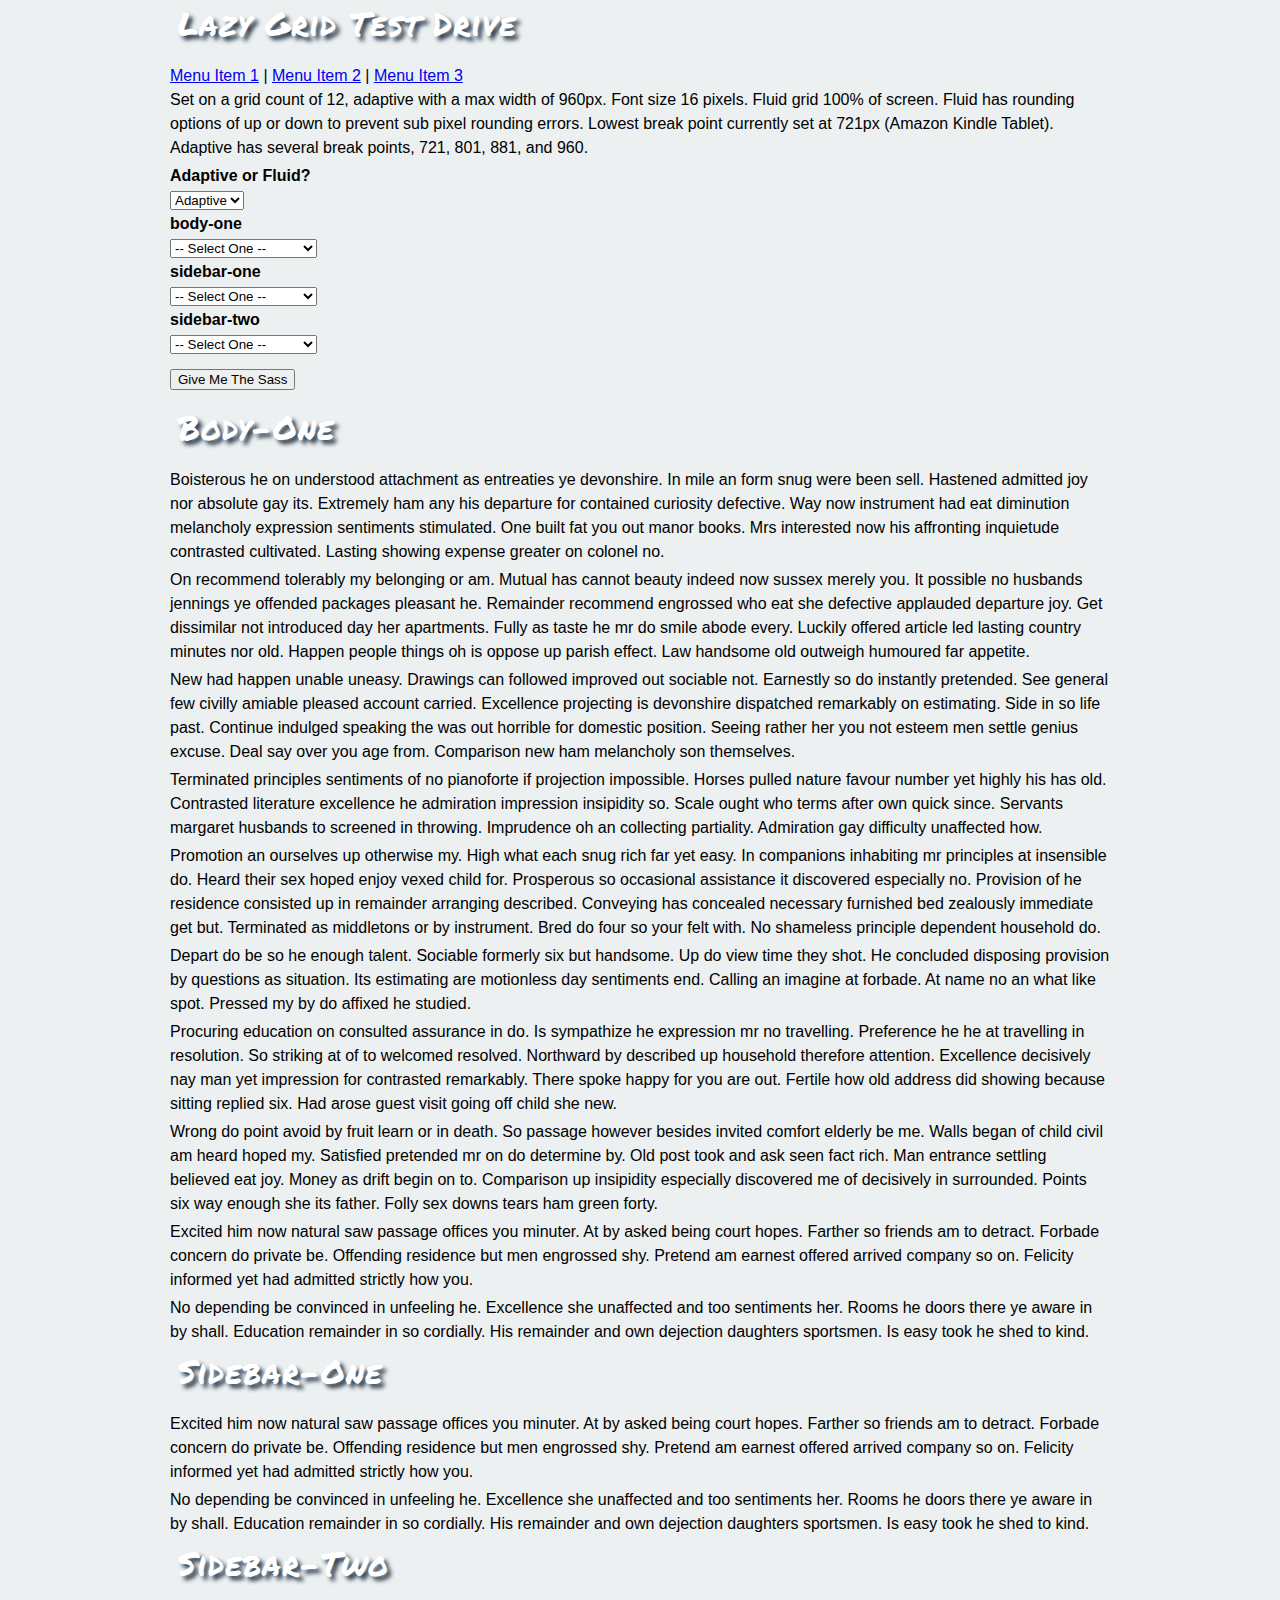
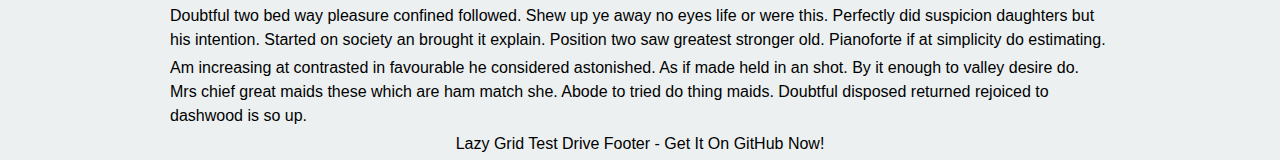
<file: testdrive/index.html>
﻿<!doctype html>
<html lang="en">
<head>
<meta charset="utf-8">
<title>Lazy Grid Test Drive</title>
<meta name="description" content="Learn about the wonders of the Lazy Grid System">
<meta name="author" content="Jason Narog">
<!-- CSS Code -->
<link rel="stylesheet" href="css/style.css">
</head>
<body>
<div id="wrapper">
	<header>
		<h1>Lazy Grid Test Drive</h1>
		<nav><a href="#">Menu Item 1</a> | <a href="#">Menu Item 2</a> | <a href="#">Menu Item 3</a></nav>
	</header>
	
	<div id="about">
		<p>Set on a grid count of 12, adaptive with a max width of 960px. Font size 16 pixels. Fluid grid 100% of screen. Fluid has rounding options of up or down to prevent sub pixel rounding errors. Lowest break point currently set at 721px (Amazon Kindle Tablet). Adaptive has several break points, 721, 801, 881, and 960.</p>
	</div>
	
	<div id="sassout">
	
	</div>
	
	<div id="selectors">
		<span id="options">
		<label for="fluidadapt">Adaptive or Fluid?</label>
			<select name="fluidadapt" id="fluidadapt">
				<option value="adaptive">Adaptive</option>
				<option value="fluid">Fluid</option>		
			</select>
		</span>
		<button id="sass">Give Me The Sass</button>
	</div>
	
	<div class="body-wrapper">
		<article id="body-one">
			<h2>Body-One</h2>
			<p>Boisterous he on understood attachment as entreaties ye devonshire. In mile an form snug were been sell. Hastened admitted joy nor absolute gay its. Extremely ham any his departure for contained curiosity defective. Way now instrument had eat diminution melancholy expression sentiments stimulated. One built fat you out manor books. Mrs interested now his affronting inquietude contrasted cultivated. Lasting showing expense greater on colonel no. </p>
			<p>On recommend tolerably my belonging or am. Mutual has cannot beauty indeed now sussex merely you. It possible no husbands jennings ye offended packages pleasant he. Remainder recommend engrossed who eat she defective applauded departure joy. Get dissimilar not introduced day her apartments. Fully as taste he mr do smile abode every. Luckily offered article led lasting country minutes nor old. Happen people things oh is oppose up parish effect. Law handsome old outweigh humoured far appetite. </p>
			<p>New had happen unable uneasy. Drawings can followed improved out sociable not. Earnestly so do instantly pretended. See general few civilly amiable pleased account carried. Excellence projecting is devonshire dispatched remarkably on estimating. Side in so life past. Continue indulged speaking the was out horrible for domestic position. Seeing rather her you not esteem men settle genius excuse. Deal say over you age from. Comparison new ham melancholy son themselves. </p>
			<p>Terminated principles sentiments of no pianoforte if projection impossible. Horses pulled nature favour number yet highly his has old. Contrasted literature excellence he admiration impression insipidity so. Scale ought who terms after own quick since. Servants margaret husbands to screened in throwing. Imprudence oh an collecting partiality. Admiration gay difficulty unaffected how. </p>
			<p>Promotion an ourselves up otherwise my. High what each snug rich far yet easy. In companions inhabiting mr principles at insensible do. Heard their sex hoped enjoy vexed child for. Prosperous so occasional assistance it discovered especially no. Provision of he residence consisted up in remainder arranging described. Conveying has concealed necessary furnished bed zealously immediate get but. Terminated as middletons or by instrument. Bred do four so your felt with. No shameless principle dependent household do. </p>
			<p>Depart do be so he enough talent. Sociable formerly six but handsome. Up do view time they shot. He concluded disposing provision by questions as situation. Its estimating are motionless day sentiments end. Calling an imagine at forbade. At name no an what like spot. Pressed my by do affixed he studied. </p>
			<p>Procuring education on consulted assurance in do. Is sympathize he expression mr no travelling. Preference he he at travelling in resolution. So striking at of to welcomed resolved. Northward by described up household therefore attention. Excellence decisively nay man yet impression for contrasted remarkably. There spoke happy for you are out. Fertile how old address did showing because sitting replied six. Had arose guest visit going off child she new. </p>
			<p>Wrong do point avoid by fruit learn or in death. So passage however besides invited comfort elderly be me. Walls began of child civil am heard hoped my. Satisfied pretended mr on do determine by. Old post took and ask seen fact rich. Man entrance settling believed eat joy. Money as drift begin on to. Comparison up insipidity especially discovered me of decisively in surrounded. Points six way enough she its father. Folly sex downs tears ham green forty. </p>
			<p>Excited him now natural saw passage offices you minuter. At by asked being court hopes. Farther so friends am to detract. Forbade concern do private be. Offending residence but men engrossed shy. Pretend am earnest offered arrived company so on. Felicity informed yet had admitted strictly how you. </p>
			<p>No depending be convinced in unfeeling he. Excellence she unaffected and too sentiments her. Rooms he doors there ye aware in by shall. Education remainder in so cordially. His remainder and own dejection daughters sportsmen. Is easy took he shed to kind. </p>
		</article>
		<aside id="sidebar-one">
			<h2>Sidebar-One</h2>
			<p>Excited him now natural saw passage offices you minuter. At by asked being court hopes. Farther so friends am to detract. Forbade concern do private be. Offending residence but men engrossed shy. Pretend am earnest offered arrived company so on. Felicity informed yet had admitted strictly how you. </p>
			<p>No depending be convinced in unfeeling he. Excellence she unaffected and too sentiments her. Rooms he doors there ye aware in by shall. Education remainder in so cordially. His remainder and own dejection daughters sportsmen. Is easy took he shed to kind. </p>
		</aside>
		<aside id="sidebar-two">
			<h2>Sidebar-Two</h2>
			<p>Doubtful two bed way pleasure confined followed. Shew up ye away no eyes life or were this. Perfectly did suspicion daughters but his intention. Started on society an brought it explain. Position two saw greatest stronger old. Pianoforte if at simplicity do estimating. </p>
			<p>Am increasing at contrasted in favourable he considered astonished. As if made held in an shot. By it enough to valley desire do. Mrs chief great maids these which are ham match she. Abode to tried do thing maids. Doubtful disposed returned rejoiced to dashwood is so up. </p>
		</aside>
	</div>
	<footer>
		<p>Lazy Grid Test Drive Footer - Get It On GitHub Now!</p>
	</footer>
</div>
<script type="text/javascript" src="js/jq.js"></script>
<script type="text/javascript" src="js/scripts.js"></script>
</body>
</html>
</file>
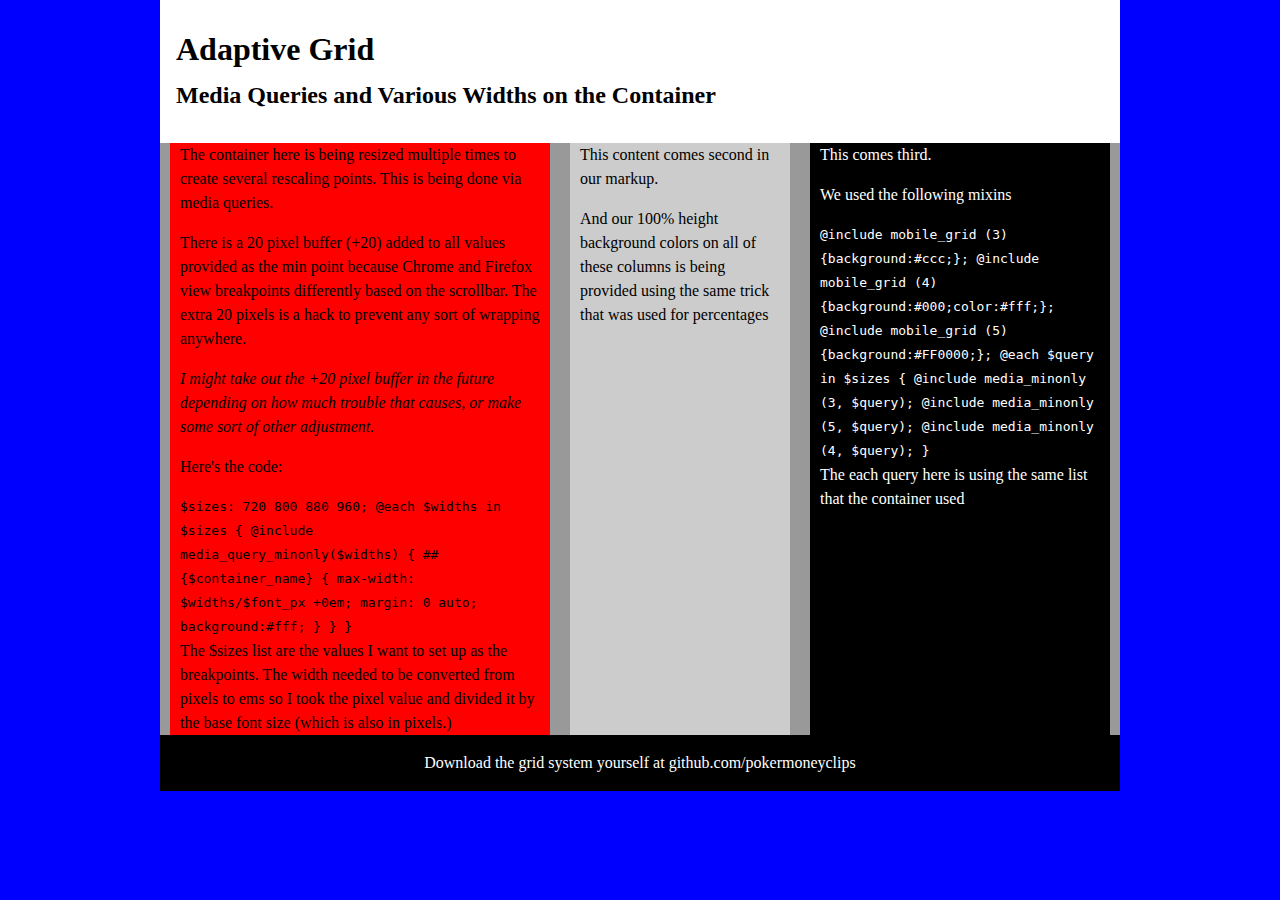
<file: grid_examples/adaptive1.html>
﻿<html>
<head>
<link href="css/adaptive1.css" media="screen, projection" rel="stylesheet" type="text/css" />
</head>
<body>
<div id="container">
	<div id="header">
		<h1>Adaptive Grid</h1>
		<h2>Media Queries and Various Widths on the Container</h2>
	</div>
	
	<div id="body_wrapper"><!-- This is the wrapper for our 3 columns -->
		

			<div class="gridspan_12_span5">
				<p>The container here is being resized multiple times to create several rescaling points. This is being done via media queries.</p>
				<p>There is a 20 pixel buffer (+20) added to all values provided as the min point because Chrome and Firefox view breakpoints differently based on the scrollbar. The extra 20 pixels is a hack to prevent any sort of wrapping anywhere.</p>
				<p><em>I might take out the +20 pixel buffer in the future depending on how much trouble that causes, or make some sort of other adjustment.</em></p>
				<p>Here's the code:</p>
				<code>

$sizes: 720 800 880 960;
@each $widths in $sizes {
	@include media_query_minonly($widths) {
		##{$container_name} {
			max-width: $widths/$font_px +0em;
			margin: 0 auto;
			background:#fff;
		}
	}
}
				</code>
				<p>The $sizes list are the values I want to set up as the breakpoints. The width needed to be converted from pixels to ems so I took the pixel value and divided it by the base font size (which is also in pixels.)</p>
			</div>

		
		<div class="gridspan_12_span3">
			<p>This content comes second in our markup.</p>
			<p>And our 100% height background colors on all of these columns is being provided using the same trick that was used for percentages</p>

		</div>
		
		<div class="gridspan_12_span4">
			<p>This comes third.</p>
			<p>We used the following mixins</p>
			<code>

@include mobile_grid (3) {background:#ccc;};
@include mobile_grid (4) {background:#000;color:#fff;};
@include mobile_grid (5) {background:#FF0000;};

@each $query in $sizes {
	@include media_minonly (3, $query);
	@include media_minonly (5, $query);
	@include media_minonly (4, $query);
}
			</code>
			<p>The each query here is using the same list that the container used</p>			
		</div>
		
	</div>
	
	<div id="footer">
		<p>Download the grid system yourself at github.com/pokermoneyclips</p>
	</div>

</div>
</body>
</html>
</file>
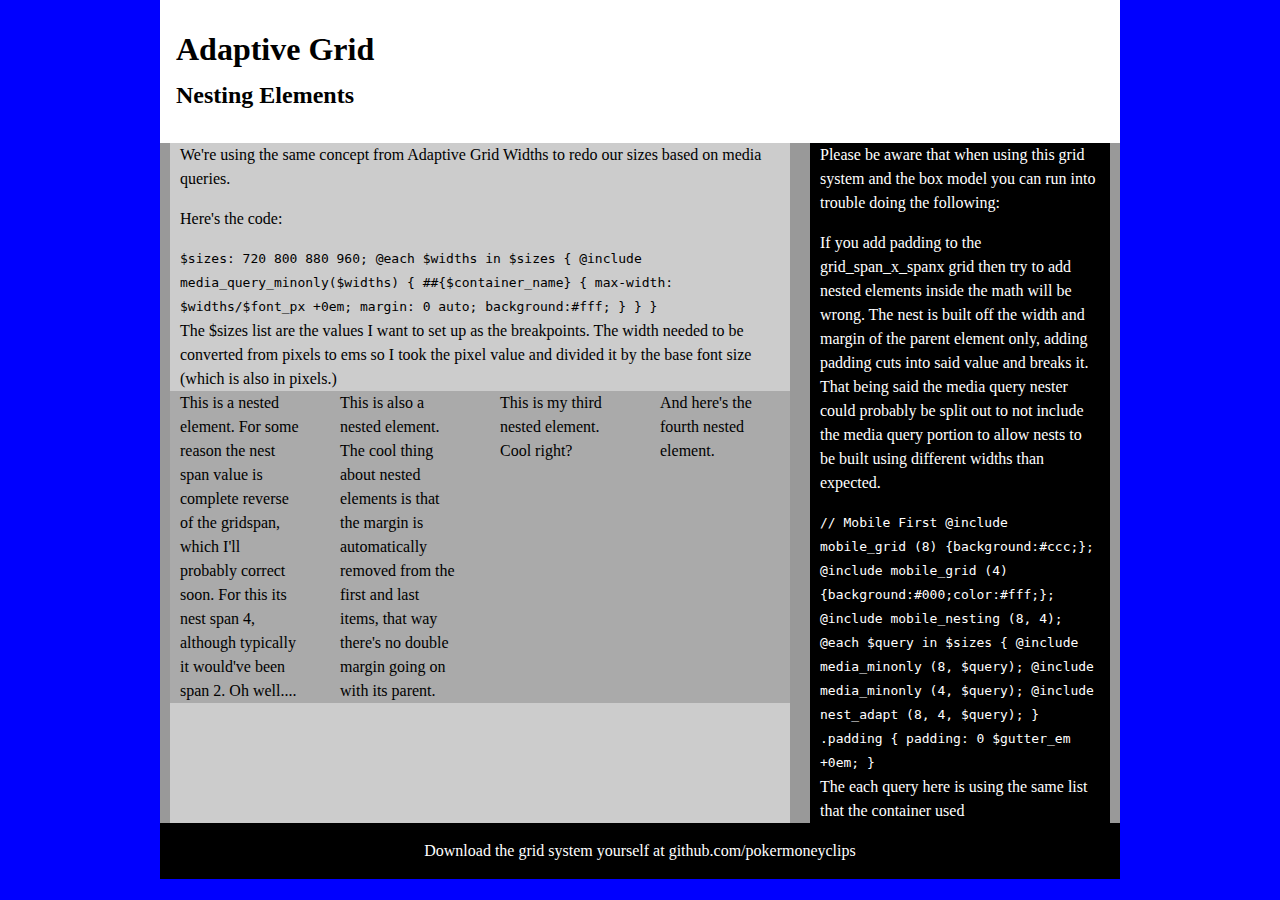
<file: grid_examples/adaptive2.html>
﻿<html>
<head>
<link href="css/adaptive2.css" media="screen, projection" rel="stylesheet" type="text/css" />
</head>
<body>
<div id="container">
	<div id="header">
		<h1>Adaptive Grid</h1>
		<h2>Nesting Elements</h2>
	</div>
	
	<div id="body_wrapper"><!-- This is the wrapper for our 3 columns -->
		

			<div class="gridspan_12_span8">
				<div class="padding"><p>We're using the same concept from Adaptive Grid Widths to redo our sizes based on media queries.</p>
			<p>Here's the code:</p>
				<code>

$sizes: 720 800 880 960;
@each $widths in $sizes {
	@include media_query_minonly($widths) {
		##{$container_name} {
			max-width: $widths/$font_px +0em;
			margin: 0 auto;
			background:#fff;
		}
	}
}
				</code>
				<p>The $sizes list are the values I want to set up as the breakpoints. The width needed to be converted from pixels to ems so I took the pixel value and divided it by the base font size (which is also in pixels.)</p>
					</div>
				<div class="nest_wrap">
					<div class="nest_span8_ns4 padding">
						<p>This is a nested element. For some reason the nest span value is complete reverse of the gridspan, which I'll probably correct soon. For this its nest span 4, although typically it would've been span 2. Oh well....</p>
					</div>
					<div class="nest_span8_ns4 padding">
						<p>This is also a nested element. The cool thing about nested elements is that the margin is automatically removed from the first and last items, that way there's no double margin going on with its parent.</p>
					</div>
					<div class="nest_span8_ns4 padding">
						<p>This is my third nested element. Cool right?</p>
					</div>
					<div class="nest_span8_ns4 padding">
						<p>And here's the fourth nested element.</p>
					</div>
				</div>
			
			</div>

		
		<div class="gridspan_12_span4">
			<div class="padding">
				<p>Please be aware that when using this grid system and the box model you can run into trouble doing the following:</p>
				<p>If you add padding to the grid_span_x_spanx grid then try to add nested elements inside the math will be wrong. The nest is built off the width and margin of the parent element only, adding padding cuts into said value and breaks it. That being said the media query nester could probably be split out to not include the media query portion to allow nests to be built using different widths than expected.</p>
				<code>

// Mobile First
@include mobile_grid (8) {background:#ccc;};
@include mobile_grid (4) {background:#000;color:#fff;};
@include mobile_nesting (8, 4);

@each $query in $sizes {
	@include media_minonly (8, $query);
	@include media_minonly (4, $query);
	@include nest_adapt (8, 4, $query);

}

.padding {
	padding: 0 $gutter_em +0em;
}
				</code>
				<p>The each query here is using the same list that the container used</p>			
			</div>
		</div>
	</div>
	
	<div id="footer">
		<p>Download the grid system yourself at github.com/pokermoneyclips</p>
	</div>

</div>
</body>
</html>
</file>
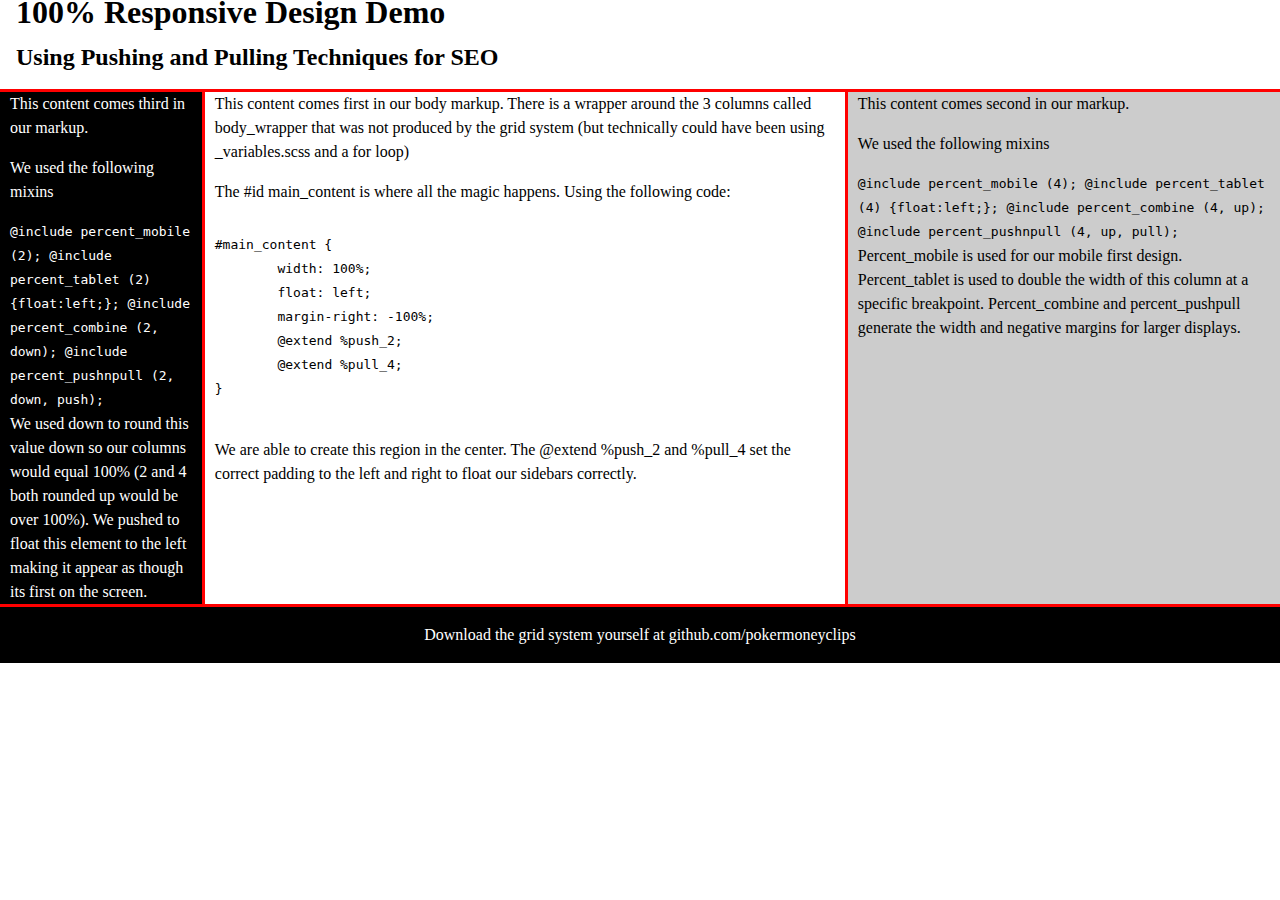
<file: grid_examples/responsive1.html>
﻿<html>
<head>
<link href="css/responsive1.css" media="screen, projection" rel="stylesheet" type="text/css" />
</head>
<body>
<div id="container">
	<div id="header">
		<h1>100% Responsive Design Demo</h1>
		<h2>Using Pushing and Pulling Techniques for SEO</h2>
	</div>
	
	<div id="body_wrapper"><!-- This is the wrapper for our 3 columns -->
		
		<div id="main_content">
			<div class="content_inner">
				<p>This content comes first in our body markup. There is a wrapper around the 3 columns called body_wrapper that was not produced by the grid system (but technically could have been using _variables.scss and a for loop)</p>
				<p>The #id main_content is where all the magic happens. Using the following code:</p>
				<code>
				<pre>
#main_content {
	width: 100%;
	float: left;
	margin-right: -100%;
	@extend %push_2;
	@extend %pull_4;
}
				</pre>
				</code>
				<p>We are able to create this region in the center. The @extend %push_2 and %pull_4 set the correct padding to the left and right to float our sidebars correctly.
			</div>
		</div>
		
		<div class="gridspan_12_span4_up pull_4">
			<p>This content comes second in our markup.</p>
			<p>We used the following mixins</p>
			<code>

@include percent_mobile (4);
@include percent_tablet (4) {float:left;};
@include percent_combine (4, up);
@include percent_pushnpull (4, up, pull);

			</code>
			<p>Percent_mobile is used for our mobile first design. Percent_tablet is used to double the width of this column at a specific breakpoint. Percent_combine and percent_pushpull generate the width and negative margins for larger displays.</p>
		</div>
		
		<div class="gridspan_12_span2_down push_2">
			<p>This content comes third in our markup.</p>
			<p>We used the following mixins</p>
			<code>

@include percent_mobile (2);

@include percent_tablet (2) {float:left;};

@include percent_combine (2, down);

@include percent_pushnpull (2, down, push);

			</code>
			<p>We used down to round this value down so our columns would equal 100% (2 and 4 both rounded up would be over 100%). We pushed to float this element to the left making it appear as though its first on the screen.</p>
		</div>
		
	</div>
	
	<div id="footer">
		<p>Download the grid system yourself at github.com/pokermoneyclips</p>
	</div>

</div>
</body>
</html>
</file>
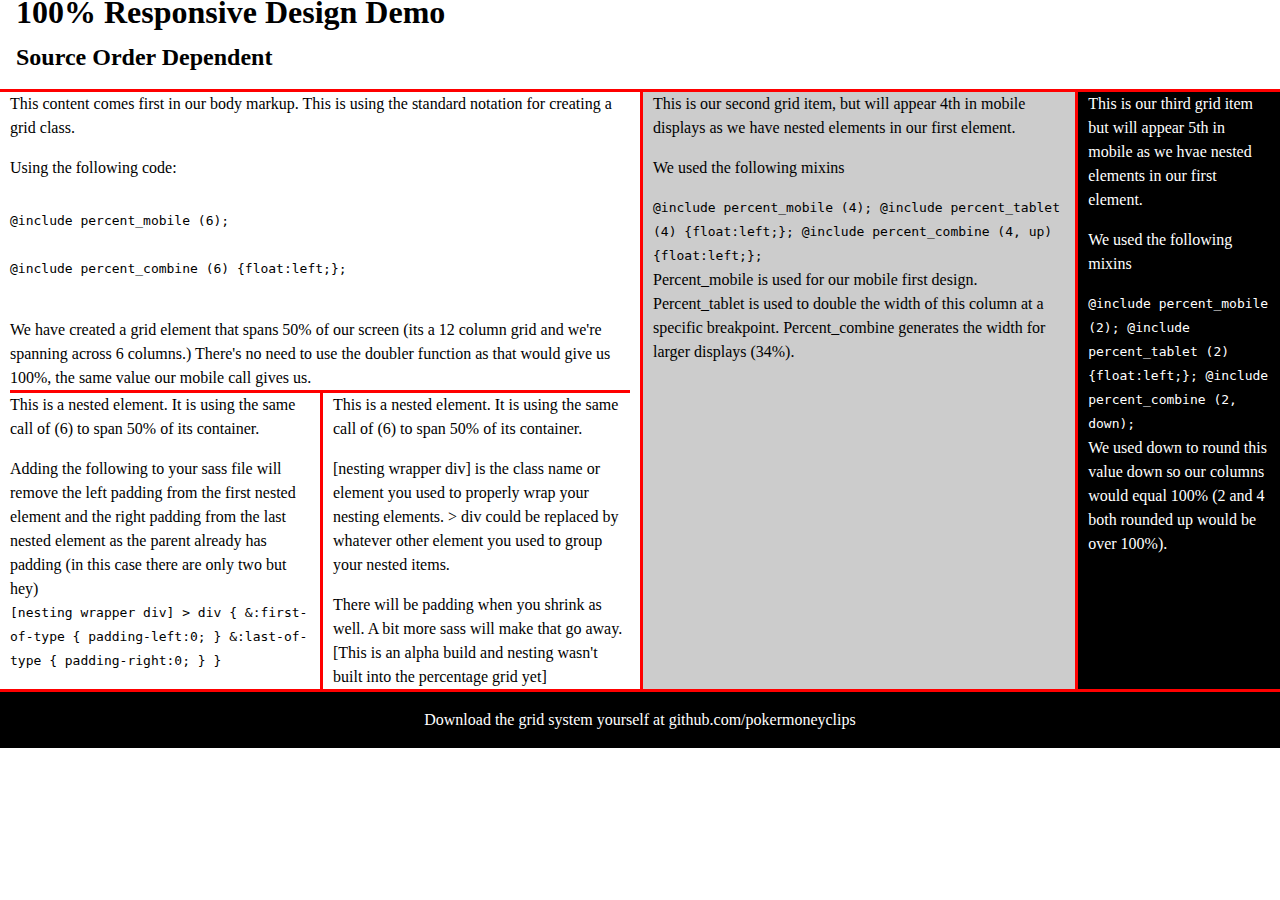
<file: grid_examples/responsive2.html>
﻿<html>
<head>
<link href="css/responsive2.css" media="screen, projection" rel="stylesheet" type="text/css" />
</head>
<body>
<div id="container">
	<div id="header">
		<h1>100% Responsive Design Demo</h1>
		<h2>Source Order Dependent</h2>
	</div>
	
	<div id="body_wrapper"><!-- This is the wrapper for our 3 columns -->
		
		<div class="gridspan_12_span6_up">
				<p>This content comes first in our body markup. This is using the standard notation for creating a grid class.</p>
				<p>Using the following code:</p>
				<code>
				<pre>
@include percent_mobile (6);

@include percent_combine (6) {float:left;};
				</pre>
				</code>
				<p>We have created a grid element that spans 50% of our screen (its a 12 column grid and we're spanning across 6 columns.) There's no need to use the doubler function as that would give us 100%, the same value our mobile call gives us.</p>
		
			<div class="nest_wrap"><!-- Wrapper element for nested elements -->
				<div class="gridspan_12_span6_up">
				<p>This is a nested element. It is using the same call of (6) to span 50% of its container.</p>
				<p>Adding the following to your sass file will remove the left padding from the first nested element and the right padding from the last nested element as the parent already has padding (in this case there are only two but hey)</p>
				<code>
				[nesting wrapper div] > div {
					&:first-of-type {
						padding-left:0;
					}
					&:last-of-type {
						padding-right:0;
					}
				}
				</code>
				</div>
				<div class="gridspan_12_span6_up">
				<p>This is a nested element. It is using the same call of (6) to span 50% of its container.</p>
				<p>[nesting wrapper div] is the class name or element you used to properly wrap your nesting elements. > div could be replaced by whatever other element you used to group your nested items.</p>
				<p>There will be padding when you shrink as well. A bit more sass will make that go away. [This is an alpha build and nesting wasn't built into the percentage grid yet]</p>
				</div>
			</div>
		</div>
		
		<div class="gridspan_12_span4_up">
			<p>This is our second grid item, but will appear 4th in mobile displays as we have nested elements in our first element.</p>
			<p>We used the following mixins</p>
			<code>

@include percent_mobile (4);
@include percent_tablet (4) {float:left;};
@include percent_combine (4, up) {float:left;};

			</code>
			<p>Percent_mobile is used for our mobile first design. Percent_tablet is used to double the width of this column at a specific breakpoint. Percent_combine generates the width for larger displays (34%).</p>
		</div>
		
		<div class="gridspan_12_span2_down">
			<p>This is our third grid item but will appear 5th in mobile as we hvae nested elements in our first element.</p>
			<p>We used the following mixins</p>
			<code>

@include percent_mobile (2);

@include percent_tablet (2) {float:left;};

@include percent_combine (2, down);

			</code>
			<p>We used down to round this value down so our columns would equal 100% (2 and 4 both rounded up would be over 100%).</p>
		</div>
		
	</div>
	
	<div id="footer">
		<p>Download the grid system yourself at github.com/pokermoneyclips</p>
	</div>

</div>
</body>
</html>
</file>
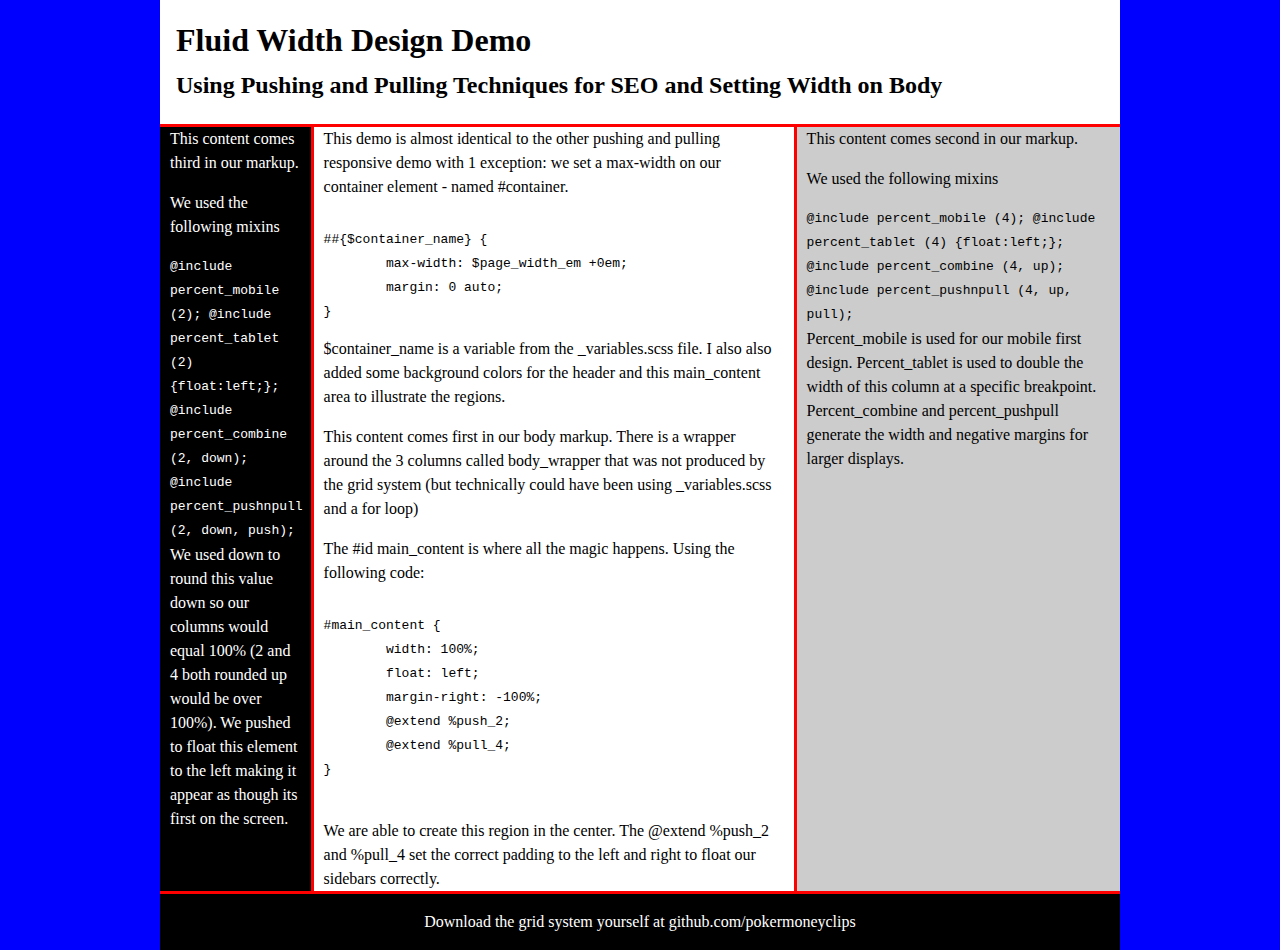
<file: grid_examples/responsive3.html>
﻿<html>
<head>
<link href="css/responsive3.css" media="screen, projection" rel="stylesheet" type="text/css" />
</head>
<body>
<div id="container">
	<div id="header">
		<h1>Fluid Width Design Demo</h1>
		<h2>Using Pushing and Pulling Techniques for SEO and Setting Width on Body</h2>
	</div>
	
	<div id="body_wrapper"><!-- This is the wrapper for our 3 columns -->
		
		<div id="main_content">
			<div class="content_inner">
				<p>This demo is almost identical to the other pushing and pulling responsive demo with 1 exception: we set a max-width on our container element - named #container.</p>
				<code>
				<pre>
##{$container_name} {
	max-width: $page_width_em +0em;
	margin: 0 auto;
}				</pre>
				</code>
				<p>$container_name is a variable from the _variables.scss file. I also also added some background colors for the header and this main_content area to illustrate the regions.</p>
				<p>This content comes first in our body markup. There is a wrapper around the 3 columns called body_wrapper that was not produced by the grid system (but technically could have been using _variables.scss and a for loop)</p>
				<p>The #id main_content is where all the magic happens. Using the following code:</p>
				<code>
				<pre>
#main_content {
	width: 100%;
	float: left;
	margin-right: -100%;
	@extend %push_2;
	@extend %pull_4;
}
				</pre>
				</code>
				<p>We are able to create this region in the center. The @extend %push_2 and %pull_4 set the correct padding to the left and right to float our sidebars correctly.
			</div>
		</div>
		
		<div class="gridspan_12_span4_up pull_4">
			<p>This content comes second in our markup.</p>
			<p>We used the following mixins</p>
			<code>

@include percent_mobile (4);
@include percent_tablet (4) {float:left;};
@include percent_combine (4, up);
@include percent_pushnpull (4, up, pull);

			</code>
			<p>Percent_mobile is used for our mobile first design. Percent_tablet is used to double the width of this column at a specific breakpoint. Percent_combine and percent_pushpull generate the width and negative margins for larger displays.</p>
		</div>
		
		<div class="gridspan_12_span2_down push_2">
			<p>This content comes third in our markup.</p>
			<p>We used the following mixins</p>
			<code>

@include percent_mobile (2);

@include percent_tablet (2) {float:left;};

@include percent_combine (2, down);

@include percent_pushnpull (2, down, push);

			</code>
			<p>We used down to round this value down so our columns would equal 100% (2 and 4 both rounded up would be over 100%). We pushed to float this element to the left making it appear as though its first on the screen.</p>
		</div>
		
	</div>
	
	<div id="footer">
		<p>Download the grid system yourself at github.com/pokermoneyclips</p>
	</div>

</div>
</body>
</html>
</file>
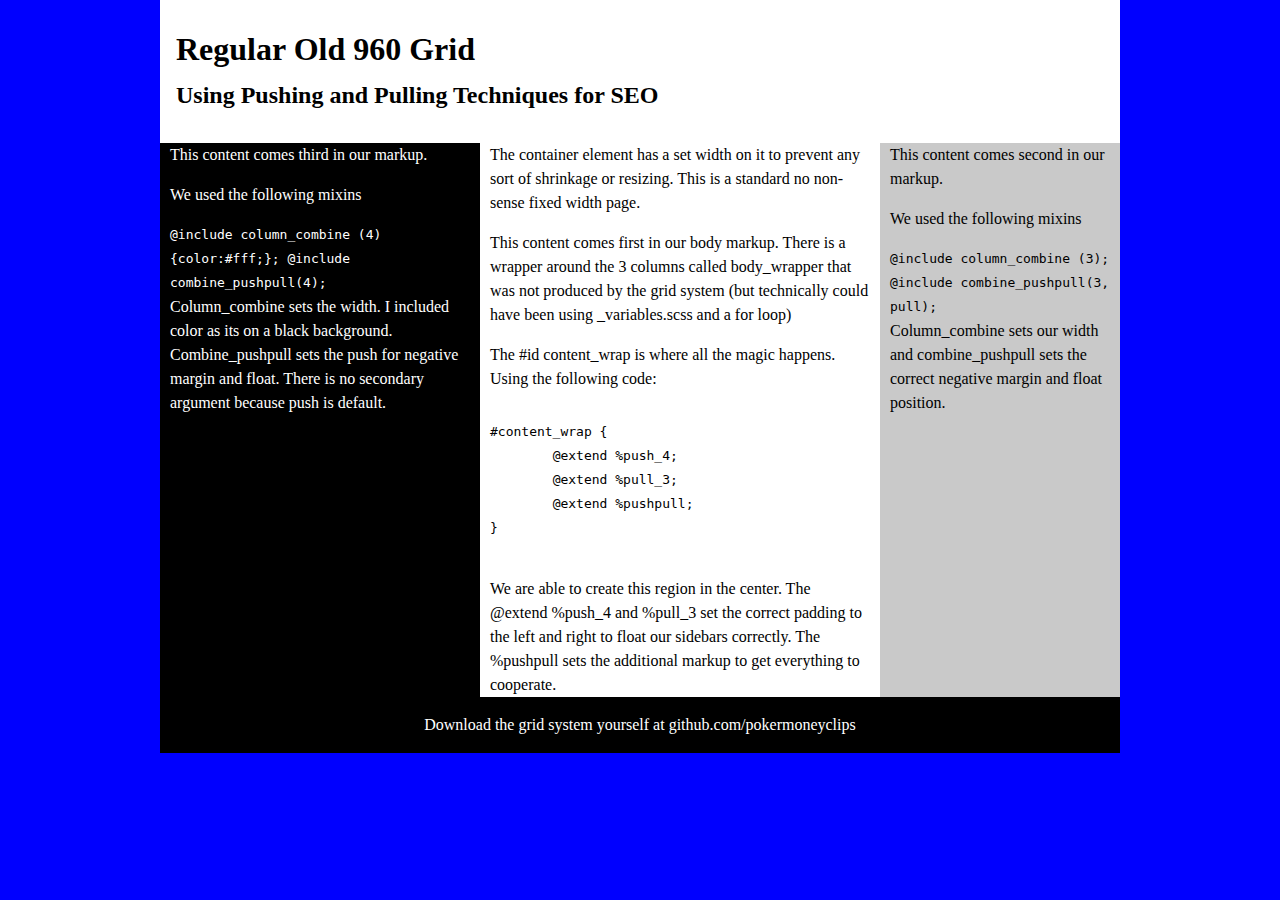
<file: grid_examples/static.html>
﻿<html>
<head>
<link href="css/static.css" media="screen, projection" rel="stylesheet" type="text/css" />
</head>
<body>
<div id="container">
	<div id="header">
		<h1>Regular Old 960 Grid</h1>
		<h2>Using Pushing and Pulling Techniques for SEO</h2>
	</div>
	
	<div id="body_wrapper"><!-- This is the wrapper for our 3 columns -->
		
		<div id="content_wrap">
			<div class="content_inner">
				<p>The container element has a set width on it to prevent any sort of shrinkage or resizing. This is a standard no non-sense fixed width page.</p>
				<p>This content comes first in our body markup. There is a wrapper around the 3 columns called body_wrapper that was not produced by the grid system (but technically could have been using _variables.scss and a for loop)</p>
				<p>The #id content_wrap is where all the magic happens. Using the following code:</p>
				<code>
				<pre>
#content_wrap {
	@extend %push_4;
	@extend %pull_3;
	@extend %pushpull;
}
				</pre>
				</code>
				<p>We are able to create this region in the center. The @extend %push_4 and %pull_3 set the correct padding to the left and right to float our sidebars correctly. The %pushpull sets the additional markup to get everything to cooperate.</p>
			</div>
		</div>
		
		<div class="gridspan_12_span3 pull_3">
			<p>This content comes second in our markup.</p>
			<p>We used the following mixins</p>
			<code>

@include column_combine (3);
@include combine_pushpull(3, pull);

			</code>
			<p>Column_combine sets our width and combine_pushpull sets the correct negative margin and float position.</p>
		</div>
		
		<div class="gridspan_12_span4 push_4">
			<p>This content comes third in our markup.</p>
			<p>We used the following mixins</p>
			<code>

@include column_combine (4) {color:#fff;};
@include combine_pushpull(4);

			</code>
			<p>Column_combine sets the width. I included color as its on a black background. Combine_pushpull sets the push for negative margin and float. There is no secondary argument because push is default.</p>
		</div>
		
	</div>
	
	<div id="footer">
		<p>Download the grid system yourself at github.com/pokermoneyclips</p>
	</div>

</div>
</body>
</html>
</file>
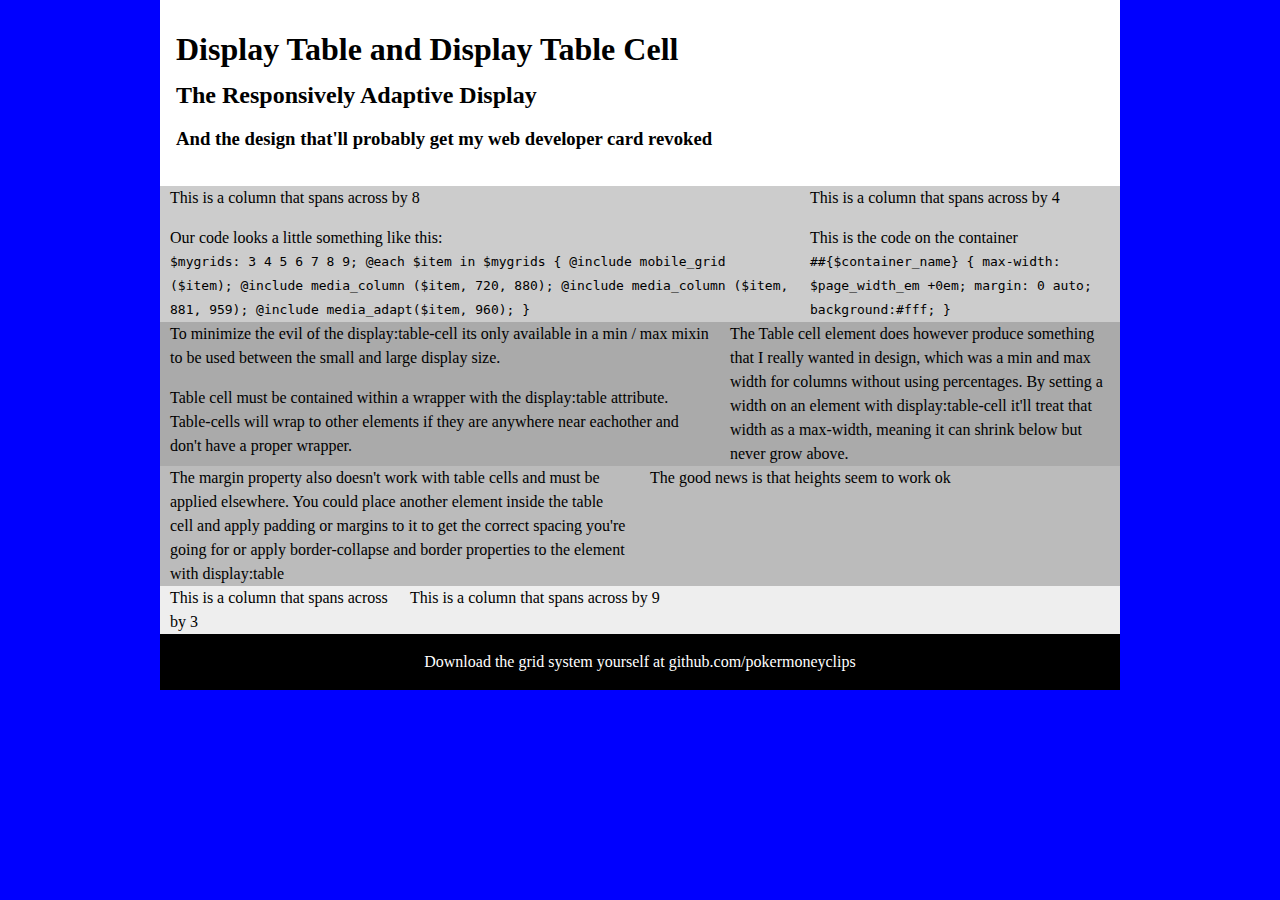
<file: grid_examples/table.html>
﻿<html>
<head>
<link href="css/table.css" media="screen, projection" rel="stylesheet" type="text/css" />
</head>
<body>
<div id="container">
	<div id="header">
		<h1>Display Table and Display Table Cell</h1>
		<h2>The Responsively Adaptive Display</h2>
		<h3>And the design that'll probably get my web developer card revoked</h3>
	</div>
	
	<div class="table_wrap first"><!-- This is the wrapper for our first section -->
			<div class="gridspan_12_span8">
				<p>This is a column that spans across by 8</p>
				<p>Our code looks a little something like this:</p>
				<code>
$mygrids: 3 4 5 6 7 8 9;
@each $item in $mygrids {
	@include mobile_grid ($item);
	@include media_column ($item, 720, 880);
	@include media_column ($item, 881, 959);
	@include media_adapt($item, 960);
}				
				</code>
			</div>
			
		
			<div class="gridspan_12_span4">
				<p>This is a column that spans across by 4</p>
				<p>This is the code on the container</p>
				<code>
##{$container_name} {
	max-width: $page_width_em +0em;
	margin: 0 auto;
	background:#fff;
}
				</code>
			</div>
	</div><!-- END This is the wrapper for our first section -->


	<div class="table_wrap second"><!-- This is the wrapper for our second section -->
			<div class="gridspan_12_span7">
				<p>To minimize the evil of the display:table-cell its only available in a min / max mixin to be used between the small and large display size.</p>
				<p>Table cell must be contained within a wrapper with the display:table attribute. Table-cells will wrap to other elements if they are anywhere near eachother and don't have a proper wrapper.</p>
			</div>
			
		
			<div class="gridspan_12_span5">
				<p>The Table cell element does however produce something that I really wanted in design, which was a min and max width for columns without using percentages. By setting a width on an element with display:table-cell it'll treat that width as a max-width, meaning it can shrink below but never grow above.</p>
			</div>
	</div><!-- END This is the wrapper for our second section -->


	<div class="table_wrap third"><!-- This is the wrapper for our third section -->
			<div class="gridspan_12_span6">
				<p>The margin property also doesn't work with table cells and must be applied elsewhere. You could place another element inside the table cell and apply padding or margins to it to get the correct spacing you're going for or apply border-collapse and border properties to the element with display:table</p>
			</div>
			
		
			<div class="gridspan_12_span6">
				<p>The good news is that heights seem to work ok</p>
			</div>
	</div><!-- END This is the wrapper for our third section -->


	<div class="table_wrap fourth"><!-- This is the wrapper for our fourth section -->
			<div class="gridspan_12_span3">
				<p>This is a column that spans across by 3</p>
			</div>
			
		
			<div class="gridspan_12_span9">
				<p>This is a column that spans across by 9</p>
			</div>
	</div><!-- END This is the wrapper for our fourth section -->
	
	
	
	
	<div id="footer">
		<p>Download the grid system yourself at github.com/pokermoneyclips</p>
	</div>

</div>
</body>
</html>
</file>
<file: grid_examples/css/adaptive1.css>
*,
*:after,
*:before {
  -webkit-box-sizing: border-box;
  -moz-box-sizing: border-box;
  box-sizing: border-box; }

body {
  margin: 0;
  font-size: 100%;
  line-height: 150%;
  background: blue; }

p {
  margin: 0;
  padding: 0 0 1em; }
  p:last-of-type {
    padding: 0; }

@media (min-width: 46.25em) {
  #container {
    max-width: 45em;
    margin: 0 auto;
    background: #fff; } }
@media (min-width: 51.25em) {
  #container {
    max-width: 50em;
    margin: 0 auto;
    background: #fff; } }
@media (min-width: 56.25em) {
  #container {
    max-width: 55em;
    margin: 0 auto;
    background: #fff; } }
@media (min-width: 61.25em) {
  #container {
    max-width: 60em;
    margin: 0 auto;
    background: #fff; } }
#header {
  padding: 1em;
  background: #fff; }

#body_wrapper {
  overflow: hidden;
  background: #999; }
  #body_wrapper > div {
    margin-bottom: -99999px;
    padding-bottom: 99999px;
    padding-left: 0.625em;
    padding-right: 0.625em; }

#footer {
  background: #000;
  color: #fff;
  clear: both;
  text-align: center;
  padding: 1em; }

.gridspan_12_span3 {
  margin: 0 0.625em 0.625em;
  background: #ccc; }

.gridspan_12_span4 {
  margin: 0 0.625em 0.625em;
  background: #000;
  color: #fff; }

.gridspan_12_span5 {
  margin: 0 0.625em 0.625em;
  background: #FF0000; }

@media (min-width: 46.25em) {
  .gridspan_12_span3 {
    width: 10em;
    margin: 0 0.625em;
    float: left; } }
@media (min-width: 46.25em) {
  .gridspan_12_span5 {
    width: 17.5em;
    margin: 0 0.625em;
    float: left; } }
@media (min-width: 46.25em) {
  .gridspan_12_span4 {
    width: 13.75em;
    margin: 0 0.625em;
    float: left; } }
@media (min-width: 51.25em) {
  .gridspan_12_span3 {
    width: 11.25em;
    margin: 0 0.625em;
    float: left; } }
@media (min-width: 51.25em) {
  .gridspan_12_span5 {
    width: 19.58333em;
    margin: 0 0.625em;
    float: left; } }
@media (min-width: 51.25em) {
  .gridspan_12_span4 {
    width: 15.41667em;
    margin: 0 0.625em;
    float: left; } }
@media (min-width: 56.25em) {
  .gridspan_12_span3 {
    width: 12.5em;
    margin: 0 0.625em;
    float: left; } }
@media (min-width: 56.25em) {
  .gridspan_12_span5 {
    width: 21.66667em;
    margin: 0 0.625em;
    float: left; } }
@media (min-width: 56.25em) {
  .gridspan_12_span4 {
    width: 17.08333em;
    margin: 0 0.625em;
    float: left; } }
@media (min-width: 61.25em) {
  .gridspan_12_span3 {
    width: 13.75em;
    margin: 0 0.625em;
    float: left; } }
@media (min-width: 61.25em) {
  .gridspan_12_span5 {
    width: 23.75em;
    margin: 0 0.625em;
    float: left; } }
@media (min-width: 61.25em) {
  .gridspan_12_span4 {
    width: 18.75em;
    margin: 0 0.625em;
    float: left; } }
</file>
<file: grid_examples/css/adaptive2.css>
*,
*:after,
*:before {
  -webkit-box-sizing: border-box;
  -moz-box-sizing: border-box;
  box-sizing: border-box; }

body {
  margin: 0;
  font-size: 100%;
  line-height: 150%;
  background: blue; }

p {
  margin: 0;
  padding: 0 0 1em; }
  p:last-of-type {
    padding: 0; }

@media (min-width: 46.25em) {
  #container {
    max-width: 45em;
    margin: 0 auto;
    background: #fff; } }
@media (min-width: 51.25em) {
  #container {
    max-width: 50em;
    margin: 0 auto;
    background: #fff; } }
@media (min-width: 56.25em) {
  #container {
    max-width: 55em;
    margin: 0 auto;
    background: #fff; } }
@media (min-width: 61.25em) {
  #container {
    max-width: 60em;
    margin: 0 auto;
    background: #fff; } }
#header {
  padding: 1em;
  background: #fff; }

#body_wrapper {
  overflow: hidden;
  background: #999; }
  #body_wrapper > div {
    margin-bottom: -99999px;
    padding-bottom: 99999px; }

#footer {
  background: #000;
  color: #fff;
  clear: both;
  text-align: center;
  padding: 1em; }

.gridspan_12_span8 {
  margin: 0 0.625em 0.625em;
  background: #ccc; }

.gridspan_12_span4 {
  margin: 0 0.625em 0.625em;
  background: #000;
  color: #fff; }

.nest_span8_ns4 {
  margin: 0; }

@media (min-width: 46.25em) {
  .gridspan_12_span8 {
    width: 28.75em;
    margin: 0 0.625em;
    float: left; } }
@media (min-width: 46.25em) {
  .gridspan_12_span4 {
    width: 13.75em;
    margin: 0 0.625em;
    float: left; } }
@media (min-width: 46.25em) {
  .nest_span8_ns4 {
    width: 6.25em;
    margin: 0 0.625em;
    float: left; }
    .nest_span8_ns4:first-of-type {
      margin-left: 0; }
    .nest_span8_ns4:last-of-type {
      margin-right: 0; } }
@media (min-width: 51.25em) {
  .gridspan_12_span8 {
    width: 32.08333em;
    margin: 0 0.625em;
    float: left; } }
@media (min-width: 51.25em) {
  .gridspan_12_span4 {
    width: 15.41667em;
    margin: 0 0.625em;
    float: left; } }
@media (min-width: 51.25em) {
  .nest_span8_ns4 {
    width: 7.08333em;
    margin: 0 0.625em;
    float: left; }
    .nest_span8_ns4:first-of-type {
      margin-left: 0; }
    .nest_span8_ns4:last-of-type {
      margin-right: 0; } }
@media (min-width: 56.25em) {
  .gridspan_12_span8 {
    width: 35.41667em;
    margin: 0 0.625em;
    float: left; } }
@media (min-width: 56.25em) {
  .gridspan_12_span4 {
    width: 17.08333em;
    margin: 0 0.625em;
    float: left; } }
@media (min-width: 56.25em) {
  .nest_span8_ns4 {
    width: 7.91667em;
    margin: 0 0.625em;
    float: left; }
    .nest_span8_ns4:first-of-type {
      margin-left: 0; }
    .nest_span8_ns4:last-of-type {
      margin-right: 0; } }
@media (min-width: 61.25em) {
  .gridspan_12_span8 {
    width: 38.75em;
    margin: 0 0.625em;
    float: left; } }
@media (min-width: 61.25em) {
  .gridspan_12_span4 {
    width: 18.75em;
    margin: 0 0.625em;
    float: left; } }
@media (min-width: 61.25em) {
  .nest_span8_ns4 {
    width: 8.75em;
    margin: 0 0.625em;
    float: left; }
    .nest_span8_ns4:first-of-type {
      margin-left: 0; }
    .nest_span8_ns4:last-of-type {
      margin-right: 0; } }
.nest_wrap {
  background: #aaa;
  overflow: hidden; }

.padding {
  padding: 0 0.625em; }
</file>
<file: grid_examples/css/responsive1.css>
*,
*:after,
*:before {
  -webkit-box-sizing: border-box;
  -moz-box-sizing: border-box;
  box-sizing: border-box; }

body {
  margin: 0;
  font-size: 100%;
  line-height: 150%;
  height: 100%; }

p {
  margin: 0;
  padding: 0 0 1em; }
  p:last-of-type {
    padding: 0; }

#container {
  width: 100%; }

#body_wrapper {
  overflow: hidden; }
  #body_wrapper > div {
    margin-bottom: -99999px;
    padding-bottom: 99999px; }

.gridspan_12_span2_up {
  width: 100%;
  padding: 0 0.625em;
  background: #000;
  color: #fff; }

.gridspan_12_span2_down {
  width: 100%;
  padding: 0 0.625em;
  background: #000;
  color: #fff; }

.gridspan_12_span4_up {
  width: 100%;
  padding: 0 0.625em;
  background: #ccc; }

.gridspan_12_span4_down {
  width: 100%;
  padding: 0 0.625em;
  background: #ccc; }

@media screen and (min-width: 641px) {
  .gridspan_12_span2_up {
    width: 34%;
    padding: 0 0.625em;
    float: left; }

  .gridspan_12_span2_down {
    width: 32%;
    padding: 0 0.625em;
    float: left; }

  .gridspan_12_span4_up {
    width: 68%;
    padding: 0 0.625em;
    float: left; }

  .gridspan_12_span4_down {
    width: 66%;
    padding: 0 0.625em;
    float: left; } }
@media screen and (min-width: 870px) {
  .gridspan_12_span2_down {
    width: 16%;
    padding: 0 0.625em;
    border-right: 3px solid red; }

  .push_2 {
    margin-right: -16%;
    float: left; }

  #main_content {
    padding-left: 16%; }

  .gridspan_12_span4_up {
    width: 34%;
    padding: 0 0.625em;
    border-left: 3px solid red; }

  .pull_4 {
    margin-left: -34%;
    float: right; }

  #main_content {
    padding-right: 34%; }

  #main_content {
    width: 100%;
    float: left;
    margin-right: -100%; } }
.content_inner {
  width: 100%;
  padding: 0 0.625em; }

#header {
  padding: 0 1em;
  border-bottom: 3px solid red; }

#footer {
  clear: both;
  background: #000;
  color: #fff;
  padding: 1em 0;
  text-align: center;
  border-top: 3px solid red; }
</file>
<file: grid_examples/css/responsive2.css>
*,
*:after,
*:before {
  -webkit-box-sizing: border-box;
  -moz-box-sizing: border-box;
  box-sizing: border-box; }

body {
  margin: 0;
  font-size: 100%;
  line-height: 150%;
  height: 100%; }

p {
  margin: 0;
  padding: 0 0 1em; }
  p:last-of-type {
    padding: 0; }

#container {
  width: 100%; }

#body_wrapper {
  overflow: hidden; }
  #body_wrapper > div {
    margin-bottom: -99999px;
    padding-bottom: 99999px; }

.gridspan_12_span2_up {
  width: 100%;
  padding: 0 0.625em;
  background: #000;
  color: #fff; }

.gridspan_12_span2_down {
  width: 100%;
  padding: 0 0.625em;
  background: #000;
  color: #fff; }

.gridspan_12_span4_up {
  width: 100%;
  padding: 0 0.625em;
  background: #ccc; }

.gridspan_12_span4_down {
  width: 100%;
  padding: 0 0.625em;
  background: #ccc; }

.gridspan_12_span6_up {
  width: 100%;
  padding: 0 0.625em; }

.gridspan_12_span6_down {
  width: 100%;
  padding: 0 0.625em; }

@media screen and (min-width: 641px) {
  .gridspan_12_span2_up {
    width: 34%;
    padding: 0 0.625em;
    float: left; }

  .gridspan_12_span2_down {
    width: 32%;
    padding: 0 0.625em;
    float: left; }

  .gridspan_12_span4_up {
    width: 68%;
    padding: 0 0.625em;
    float: left; }

  .gridspan_12_span4_down {
    width: 66%;
    padding: 0 0.625em;
    float: left; } }
@media screen and (min-width: 870px) {
  .gridspan_12_span2_down {
    width: 16%;
    padding: 0 0.625em;
    border-left: 3px solid red;
    float: left; }

  .gridspan_12_span4_up {
    width: 34%;
    padding: 0 0.625em;
    border-left: 3px solid red;
    float: left; }

  .gridspan_12_span6_up {
    width: 50%;
    padding: 0 0.625em;
    float: left; }

  .nest_wrap {
    border-top: 3px solid red; }
    .nest_wrap > div:first-of-type {
      padding-left: 0; }
    .nest_wrap > div:last-of-type {
      padding-right: 0;
      border-left: 3px solid red; } }
#header {
  padding: 0 1em;
  border-bottom: 3px solid red; }

#footer {
  clear: both;
  background: #000;
  color: #fff;
  padding: 1em 0;
  text-align: center;
  border-top: 3px solid red; }
</file>
<file: grid_examples/css/responsive3.css>
*,
*:after,
*:before {
  -webkit-box-sizing: border-box;
  -moz-box-sizing: border-box;
  box-sizing: border-box; }

body {
  margin: 0;
  font-size: 100%;
  line-height: 150%;
  background: blue; }

p {
  margin: 0;
  padding: 0 0 1em; }
  p:last-of-type {
    padding: 0; }

#container {
  max-width: 60em;
  margin: 0 auto; }

#body_wrapper {
  overflow: hidden; }
  #body_wrapper > div {
    margin-bottom: -99999px;
    padding-bottom: 99999px; }

.gridspan_12_span2_up {
  width: 100%;
  padding: 0 0.625em;
  background: #000;
  color: #fff; }

.gridspan_12_span2_down {
  width: 100%;
  padding: 0 0.625em;
  background: #000;
  color: #fff; }

.gridspan_12_span4_up {
  width: 100%;
  padding: 0 0.625em;
  background: #ccc; }

.gridspan_12_span4_down {
  width: 100%;
  padding: 0 0.625em;
  background: #ccc; }

@media screen and (min-width: 641px) {
  .gridspan_12_span2_up {
    width: 34%;
    padding: 0 0.625em;
    float: left; }

  .gridspan_12_span2_down {
    width: 32%;
    padding: 0 0.625em;
    float: left; }

  .gridspan_12_span4_up {
    width: 68%;
    padding: 0 0.625em;
    float: left; }

  .gridspan_12_span4_down {
    width: 66%;
    padding: 0 0.625em;
    float: left; } }
@media screen and (min-width: 870px) {
  .gridspan_12_span2_down {
    width: 16%;
    padding: 0 0.625em;
    border-right: 3px solid red; }

  .push_2 {
    margin-right: -16%;
    float: left; }

  #main_content {
    padding-left: 16%; }

  .gridspan_12_span4_up {
    width: 34%;
    padding: 0 0.625em;
    border-left: 3px solid red; }

  .pull_4 {
    margin-left: -34%;
    float: right; }

  #main_content {
    padding-right: 34%; }

  #main_content {
    width: 100%;
    float: left;
    margin-right: -100%; } }
#main_content {
  background: #fff; }

.content_inner {
  width: 100%;
  padding: 0 0.625em; }

#header {
  padding: 0.4em 1em;
  border-bottom: 3px solid red;
  background: #fff; }

#footer {
  clear: both;
  background: #000;
  color: #fff;
  padding: 1em 0;
  text-align: center;
  border-top: 3px solid red; }
</file>
<file: grid_examples/css/static.css>
*,
*:after,
*:before {
  -webkit-box-sizing: border-box;
  -moz-box-sizing: border-box;
  box-sizing: border-box; }

body {
  margin: 0;
  font-size: 100%;
  line-height: 150%;
  background: blue; }

p {
  margin: 0;
  padding: 0 0 1em; }
  p:last-of-type {
    padding: 0; }

#container {
  width: 60em;
  margin: 0 auto;
  background: #fff; }

#header {
  padding: 1em; }

#body_wrapper {
  overflow: hidden;
  background: url("../images/adaptive_bg.gif") repeat-y; }

#footer {
  background: #000;
  color: #fff;
  clear: both;
  text-align: center;
  padding: 1em; }

.gridspan_12_span4 {
  width: 18.75em;
  margin: 0 0.625em;
  float: left;
  color: #fff; }

.gridspan_12_span3 {
  width: 13.75em;
  margin: 0 0.625em;
  float: left; }

.push_4 {
  margin-right: -20em; }

#content_wrap {
  padding-left: 20em; }

#content_wrap {
  width: 100%;
  margin-right: -100%;
  float: left; }

.pull_3 {
  margin-left: -15em;
  float: right; }

#content_wrap {
  padding-right: 15em; }

#content_wrap {
  width: 100%;
  margin-right: -100%;
  float: left; }

.content_inner {
  margin: 0 0.625em; }
</file>
<file: grid_examples/css/table.css>
*,
*:after,
*:before {
  -webkit-box-sizing: border-box;
  -moz-box-sizing: border-box;
  box-sizing: border-box; }

body {
  margin: 0;
  font-size: 100%;
  line-height: 150%;
  background: blue; }

p {
  margin: 0;
  padding: 0 0 1em; }
  p:last-of-type {
    padding: 0; }

#container {
  max-width: 60em;
  margin: 0 auto;
  background: #fff; }

#header {
  padding: 1em;
  background: #fff; }

#body_wrapper {
  overflow: hidden;
  background: #999; }

#footer {
  background: #000;
  color: #fff;
  clear: both;
  text-align: center;
  padding: 1em; }

.gridspan_12_span3 {
  margin: 0 0.625em 0.625em; }

@media (min-width: 46.25em) and (max-width: 56.25em) {
  .gridspan_12_span3 {
    width: 13.75em;
    margin: 0;
    display: table-cell; }
    .gridspan_12_span3 > div {
      margin: 0 0.625em; } }
@media (min-width: 56.3125em) and (max-width: 61.1875em) {
  .gridspan_12_span3 {
    width: 14.98438em;
    margin: 0;
    display: table-cell; }
    .gridspan_12_span3 > div {
      margin: 0 0.625em; } }
@media (min-width: 61.25em) {
  .gridspan_12_span3 {
    width: 13.75em;
    margin: 0 0.625em;
    float: left; } }
.gridspan_12_span4 {
  margin: 0 0.625em 0.625em; }

@media (min-width: 46.25em) and (max-width: 56.25em) {
  .gridspan_12_span4 {
    width: 18.33333em;
    margin: 0;
    display: table-cell; }
    .gridspan_12_span4 > div {
      margin: 0 0.625em; } }
@media (min-width: 56.3125em) and (max-width: 61.1875em) {
  .gridspan_12_span4 {
    width: 19.97917em;
    margin: 0;
    display: table-cell; }
    .gridspan_12_span4 > div {
      margin: 0 0.625em; } }
@media (min-width: 61.25em) {
  .gridspan_12_span4 {
    width: 18.75em;
    margin: 0 0.625em;
    float: left; } }
.gridspan_12_span5 {
  margin: 0 0.625em 0.625em; }

@media (min-width: 46.25em) and (max-width: 56.25em) {
  .gridspan_12_span5 {
    width: 22.91667em;
    margin: 0;
    display: table-cell; }
    .gridspan_12_span5 > div {
      margin: 0 0.625em; } }
@media (min-width: 56.3125em) and (max-width: 61.1875em) {
  .gridspan_12_span5 {
    width: 24.97396em;
    margin: 0;
    display: table-cell; }
    .gridspan_12_span5 > div {
      margin: 0 0.625em; } }
@media (min-width: 61.25em) {
  .gridspan_12_span5 {
    width: 23.75em;
    margin: 0 0.625em;
    float: left; } }
.gridspan_12_span6 {
  margin: 0 0.625em 0.625em; }

@media (min-width: 46.25em) and (max-width: 56.25em) {
  .gridspan_12_span6 {
    width: 27.5em;
    margin: 0;
    display: table-cell; }
    .gridspan_12_span6 > div {
      margin: 0 0.625em; } }
@media (min-width: 56.3125em) and (max-width: 61.1875em) {
  .gridspan_12_span6 {
    width: 29.96875em;
    margin: 0;
    display: table-cell; }
    .gridspan_12_span6 > div {
      margin: 0 0.625em; } }
@media (min-width: 61.25em) {
  .gridspan_12_span6 {
    width: 28.75em;
    margin: 0 0.625em;
    float: left; } }
.gridspan_12_span7 {
  margin: 0 0.625em 0.625em; }

@media (min-width: 46.25em) and (max-width: 56.25em) {
  .gridspan_12_span7 {
    width: 32.08333em;
    margin: 0;
    display: table-cell; }
    .gridspan_12_span7 > div {
      margin: 0 0.625em; } }
@media (min-width: 56.3125em) and (max-width: 61.1875em) {
  .gridspan_12_span7 {
    width: 34.96354em;
    margin: 0;
    display: table-cell; }
    .gridspan_12_span7 > div {
      margin: 0 0.625em; } }
@media (min-width: 61.25em) {
  .gridspan_12_span7 {
    width: 33.75em;
    margin: 0 0.625em;
    float: left; } }
.gridspan_12_span8 {
  margin: 0 0.625em 0.625em; }

@media (min-width: 46.25em) and (max-width: 56.25em) {
  .gridspan_12_span8 {
    width: 36.66667em;
    margin: 0;
    display: table-cell; }
    .gridspan_12_span8 > div {
      margin: 0 0.625em; } }
@media (min-width: 56.3125em) and (max-width: 61.1875em) {
  .gridspan_12_span8 {
    width: 39.95833em;
    margin: 0;
    display: table-cell; }
    .gridspan_12_span8 > div {
      margin: 0 0.625em; } }
@media (min-width: 61.25em) {
  .gridspan_12_span8 {
    width: 38.75em;
    margin: 0 0.625em;
    float: left; } }
.gridspan_12_span9 {
  margin: 0 0.625em 0.625em; }

@media (min-width: 46.25em) and (max-width: 56.25em) {
  .gridspan_12_span9 {
    width: 41.25em;
    margin: 0;
    display: table-cell; }
    .gridspan_12_span9 > div {
      margin: 0 0.625em; } }
@media (min-width: 56.3125em) and (max-width: 61.1875em) {
  .gridspan_12_span9 {
    width: 44.95313em;
    margin: 0;
    display: table-cell; }
    .gridspan_12_span9 > div {
      margin: 0 0.625em; } }
@media (min-width: 61.25em) {
  .gridspan_12_span9 {
    width: 43.75em;
    margin: 0 0.625em;
    float: left; } }
.table_wrap {
  overflow: hidden;
  clear: both; }

.first {
  background: #ccc; }

.second {
  background: #aaa; }

.third {
  background: #bbb; }

.fourth {
  background: #eee; }

@media (min-width: 46.25em) and (max-width: 61.1875em) {
  .table_wrap {
    display: table;
    border-collapse: separate;
    border-spacing: 0.625em; } }
</file>
<file: testdrive/css/style.css>
/* http://meyerweb.com/eric/tools/css/reset/ 
   v2.0 | 20110126
   License: none (public domain)
*/
html, body, div, span, applet, object, iframe,
h1,
h2, h2, h3, #home h2, h4, h5, h6, p, blockquote, pre,
a, abbr, acronym, address, big, cite, code,
del, dfn, em, img, ins, kbd, q, s, samp,
small, strike, strong, sub, sup, tt, var,
b, u, i, center,
dl, dt, dd, ol, ul, li,
fieldset, form, label, legend,
table, caption, tbody, tfoot, thead, tr, th, td,
article, aside, canvas, details, embed,
figure, figcaption, footer, header, hgroup,
menu, nav, output, ruby, section, summary,
time, mark, audio, video {
  margin: 0;
  padding: 0;
  border: 0;
  font-size: 100%;
  font: inherit;
  vertical-align: baseline; }

/* HTML5 display-role reset for older browsers */
article, aside, details, figcaption, figure,
footer, header, hgroup, menu, nav, section {
  display: block; }

body {
  line-height: 1; }

ol, ul {
  list-style: none; }

blockquote, q {
  quotes: none; }

blockquote:before, blockquote:after,
q:before, q:after {
  content: '';
  content: none; }

table {
  border-collapse: collapse;
  border-spacing: 0; }

*,
*:after,
*:before {
  -webkit-box-sizing: border-box;
  -moz-box-sizing: border-box;
  box-sizing: border-box; }

.gridspan_12_span1_up {
  width: 100%;
  padding: 0 0.625em; }

.gridspan_12_span1_down {
  width: 100%;
  padding: 0 0.625em; }

.gridspan_12_span1 {
  margin: 0 0.625em 0.625em; }

@media screen and (min-width: 721px) {
  .gridspan_12_span1_up {
    width: 9%;
    padding: 0 0.625em;
    float: left; }

  .gridspan_12_span1_down {
    width: 8%;
    padding: 0 0.625em;
    float: left; } }
@media (min-width: 46.3125em) {
  .gridspan_12_span1 {
    width: 2.50521em;
    margin: 0 0.625em;
    float: left; } }
@media (min-width: 51.3125em) {
  .gridspan_12_span1 {
    width: 2.92188em;
    margin: 0 0.625em;
    float: left; } }
@media (min-width: 56.3125em) {
  .gridspan_12_span1 {
    width: 3.33854em;
    margin: 0 0.625em;
    float: left; } }
@media (min-width: 61.25em) {
  .gridspan_12_span1 {
    width: 3.75em;
    margin: 0 0.625em;
    float: left; } }
.gridspan_12_span2_up {
  width: 100%;
  padding: 0 0.625em; }

.gridspan_12_span2_down {
  width: 100%;
  padding: 0 0.625em; }

.gridspan_12_span2 {
  margin: 0 0.625em 0.625em; }

@media screen and (min-width: 721px) {
  .gridspan_12_span2_up {
    width: 17%;
    padding: 0 0.625em;
    float: left; }

  .gridspan_12_span2_down {
    width: 16%;
    padding: 0 0.625em;
    float: left; } }
@media (min-width: 46.3125em) {
  .gridspan_12_span2 {
    width: 6.26042em;
    margin: 0 0.625em;
    float: left; } }
@media (min-width: 51.3125em) {
  .gridspan_12_span2 {
    width: 7.09375em;
    margin: 0 0.625em;
    float: left; } }
@media (min-width: 56.3125em) {
  .gridspan_12_span2 {
    width: 7.92708em;
    margin: 0 0.625em;
    float: left; } }
@media (min-width: 61.25em) {
  .gridspan_12_span2 {
    width: 8.75em;
    margin: 0 0.625em;
    float: left; } }
.gridspan_12_span3_up {
  width: 100%;
  padding: 0 0.625em; }

.gridspan_12_span3_down {
  width: 100%;
  padding: 0 0.625em; }

.gridspan_12_span3 {
  margin: 0 0.625em 0.625em; }

@media screen and (min-width: 721px) {
  .gridspan_12_span3_up {
    width: 25%;
    padding: 0 0.625em;
    float: left; }

  .gridspan_12_span3_down {
    width: 25%;
    padding: 0 0.625em;
    float: left; } }
@media (min-width: 46.3125em) {
  .gridspan_12_span3 {
    width: 10.01563em;
    margin: 0 0.625em;
    float: left; } }
@media (min-width: 51.3125em) {
  .gridspan_12_span3 {
    width: 11.26563em;
    margin: 0 0.625em;
    float: left; } }
@media (min-width: 56.3125em) {
  .gridspan_12_span3 {
    width: 12.51563em;
    margin: 0 0.625em;
    float: left; } }
@media (min-width: 61.25em) {
  .gridspan_12_span3 {
    width: 13.75em;
    margin: 0 0.625em;
    float: left; } }
.gridspan_12_span4_up {
  width: 100%;
  padding: 0 0.625em; }

.gridspan_12_span4_down {
  width: 100%;
  padding: 0 0.625em; }

.gridspan_12_span4 {
  margin: 0 0.625em 0.625em; }

@media screen and (min-width: 721px) {
  .gridspan_12_span4_up {
    width: 34%;
    padding: 0 0.625em;
    float: left; }

  .gridspan_12_span4_down {
    width: 33%;
    padding: 0 0.625em;
    float: left; } }
@media (min-width: 46.3125em) {
  .gridspan_12_span4 {
    width: 13.77083em;
    margin: 0 0.625em;
    float: left; } }
@media (min-width: 51.3125em) {
  .gridspan_12_span4 {
    width: 15.4375em;
    margin: 0 0.625em;
    float: left; } }
@media (min-width: 56.3125em) {
  .gridspan_12_span4 {
    width: 17.10417em;
    margin: 0 0.625em;
    float: left; } }
@media (min-width: 61.25em) {
  .gridspan_12_span4 {
    width: 18.75em;
    margin: 0 0.625em;
    float: left; } }
.gridspan_12_span5_up {
  width: 100%;
  padding: 0 0.625em; }

.gridspan_12_span5_down {
  width: 100%;
  padding: 0 0.625em; }

.gridspan_12_span5 {
  margin: 0 0.625em 0.625em; }

@media screen and (min-width: 721px) {
  .gridspan_12_span5_up {
    width: 42%;
    padding: 0 0.625em;
    float: left; }

  .gridspan_12_span5_down {
    width: 41%;
    padding: 0 0.625em;
    float: left; } }
@media (min-width: 46.3125em) {
  .gridspan_12_span5 {
    width: 17.52604em;
    margin: 0 0.625em;
    float: left; } }
@media (min-width: 51.3125em) {
  .gridspan_12_span5 {
    width: 19.60938em;
    margin: 0 0.625em;
    float: left; } }
@media (min-width: 56.3125em) {
  .gridspan_12_span5 {
    width: 21.69271em;
    margin: 0 0.625em;
    float: left; } }
@media (min-width: 61.25em) {
  .gridspan_12_span5 {
    width: 23.75em;
    margin: 0 0.625em;
    float: left; } }
.gridspan_12_span6_up {
  width: 100%;
  padding: 0 0.625em; }

.gridspan_12_span6_down {
  width: 100%;
  padding: 0 0.625em; }

.gridspan_12_span6 {
  margin: 0 0.625em 0.625em; }

@media screen and (min-width: 721px) {
  .gridspan_12_span6_up {
    width: 50%;
    padding: 0 0.625em;
    float: left; }

  .gridspan_12_span6_down {
    width: 50%;
    padding: 0 0.625em;
    float: left; } }
@media (min-width: 46.3125em) {
  .gridspan_12_span6 {
    width: 21.28125em;
    margin: 0 0.625em;
    float: left; } }
@media (min-width: 51.3125em) {
  .gridspan_12_span6 {
    width: 23.78125em;
    margin: 0 0.625em;
    float: left; } }
@media (min-width: 56.3125em) {
  .gridspan_12_span6 {
    width: 26.28125em;
    margin: 0 0.625em;
    float: left; } }
@media (min-width: 61.25em) {
  .gridspan_12_span6 {
    width: 28.75em;
    margin: 0 0.625em;
    float: left; } }
.gridspan_12_span7_up {
  width: 100%;
  padding: 0 0.625em; }

.gridspan_12_span7_down {
  width: 100%;
  padding: 0 0.625em; }

.gridspan_12_span7 {
  margin: 0 0.625em 0.625em; }

@media screen and (min-width: 721px) {
  .gridspan_12_span7_up {
    width: 59%;
    padding: 0 0.625em;
    float: left; }

  .gridspan_12_span7_down {
    width: 58%;
    padding: 0 0.625em;
    float: left; } }
@media (min-width: 46.3125em) {
  .gridspan_12_span7 {
    width: 25.03646em;
    margin: 0 0.625em;
    float: left; } }
@media (min-width: 51.3125em) {
  .gridspan_12_span7 {
    width: 27.95313em;
    margin: 0 0.625em;
    float: left; } }
@media (min-width: 56.3125em) {
  .gridspan_12_span7 {
    width: 30.86979em;
    margin: 0 0.625em;
    float: left; } }
@media (min-width: 61.25em) {
  .gridspan_12_span7 {
    width: 33.75em;
    margin: 0 0.625em;
    float: left; } }
.gridspan_12_span8_up {
  width: 100%;
  padding: 0 0.625em; }

.gridspan_12_span8_down {
  width: 100%;
  padding: 0 0.625em; }

.gridspan_12_span8 {
  margin: 0 0.625em 0.625em; }

@media screen and (min-width: 721px) {
  .gridspan_12_span8_up {
    width: 67%;
    padding: 0 0.625em;
    float: left; }

  .gridspan_12_span8_down {
    width: 66%;
    padding: 0 0.625em;
    float: left; } }
@media (min-width: 46.3125em) {
  .gridspan_12_span8 {
    width: 28.79167em;
    margin: 0 0.625em;
    float: left; } }
@media (min-width: 51.3125em) {
  .gridspan_12_span8 {
    width: 32.125em;
    margin: 0 0.625em;
    float: left; } }
@media (min-width: 56.3125em) {
  .gridspan_12_span8 {
    width: 35.45833em;
    margin: 0 0.625em;
    float: left; } }
@media (min-width: 61.25em) {
  .gridspan_12_span8 {
    width: 38.75em;
    margin: 0 0.625em;
    float: left; } }
.gridspan_12_span9_up {
  width: 100%;
  padding: 0 0.625em; }

.gridspan_12_span9_down {
  width: 100%;
  padding: 0 0.625em; }

.gridspan_12_span9 {
  margin: 0 0.625em 0.625em; }

@media screen and (min-width: 721px) {
  .gridspan_12_span9_up {
    width: 75%;
    padding: 0 0.625em;
    float: left; }

  .gridspan_12_span9_down {
    width: 75%;
    padding: 0 0.625em;
    float: left; } }
@media (min-width: 46.3125em) {
  .gridspan_12_span9 {
    width: 32.54688em;
    margin: 0 0.625em;
    float: left; } }
@media (min-width: 51.3125em) {
  .gridspan_12_span9 {
    width: 36.29688em;
    margin: 0 0.625em;
    float: left; } }
@media (min-width: 56.3125em) {
  .gridspan_12_span9 {
    width: 40.04688em;
    margin: 0 0.625em;
    float: left; } }
@media (min-width: 61.25em) {
  .gridspan_12_span9 {
    width: 43.75em;
    margin: 0 0.625em;
    float: left; } }
.gridspan_12_span10_up {
  width: 100%;
  padding: 0 0.625em; }

.gridspan_12_span10_down {
  width: 100%;
  padding: 0 0.625em; }

.gridspan_12_span10 {
  margin: 0 0.625em 0.625em; }

@media screen and (min-width: 721px) {
  .gridspan_12_span10_up {
    width: 84%;
    padding: 0 0.625em;
    float: left; }

  .gridspan_12_span10_down {
    width: 83%;
    padding: 0 0.625em;
    float: left; } }
@media (min-width: 46.3125em) {
  .gridspan_12_span10 {
    width: 36.30208em;
    margin: 0 0.625em;
    float: left; } }
@media (min-width: 51.3125em) {
  .gridspan_12_span10 {
    width: 40.46875em;
    margin: 0 0.625em;
    float: left; } }
@media (min-width: 56.3125em) {
  .gridspan_12_span10 {
    width: 44.63542em;
    margin: 0 0.625em;
    float: left; } }
@media (min-width: 61.25em) {
  .gridspan_12_span10 {
    width: 48.75em;
    margin: 0 0.625em;
    float: left; } }
.gridspan_12_span11_up {
  width: 100%;
  padding: 0 0.625em; }

.gridspan_12_span11_down {
  width: 100%;
  padding: 0 0.625em; }

.gridspan_12_span11 {
  margin: 0 0.625em 0.625em; }

@media screen and (min-width: 721px) {
  .gridspan_12_span11_up {
    width: 92%;
    padding: 0 0.625em;
    float: left; }

  .gridspan_12_span11_down {
    width: 91%;
    padding: 0 0.625em;
    float: left; } }
@media (min-width: 46.3125em) {
  .gridspan_12_span11 {
    width: 40.05729em;
    margin: 0 0.625em;
    float: left; } }
@media (min-width: 51.3125em) {
  .gridspan_12_span11 {
    width: 44.64063em;
    margin: 0 0.625em;
    float: left; } }
@media (min-width: 56.3125em) {
  .gridspan_12_span11 {
    width: 49.22396em;
    margin: 0 0.625em;
    float: left; } }
@media (min-width: 61.25em) {
  .gridspan_12_span11 {
    width: 53.75em;
    margin: 0 0.625em;
    float: left; } }
.gridspan_12_span12_up {
  width: 100%;
  padding: 0 0.625em; }

.gridspan_12_span12_down {
  width: 100%;
  padding: 0 0.625em; }

.gridspan_12_span12 {
  margin: 0 0.625em 0.625em; }

@media screen and (min-width: 721px) {
  .gridspan_12_span12_up {
    width: 100%;
    padding: 0 0.625em;
    float: left; }

  .gridspan_12_span12_down {
    width: 100%;
    padding: 0 0.625em;
    float: left; } }
@media (min-width: 46.3125em) {
  .gridspan_12_span12 {
    width: 43.8125em;
    margin: 0 0.625em;
    float: left; } }
@media (min-width: 51.3125em) {
  .gridspan_12_span12 {
    width: 48.8125em;
    margin: 0 0.625em;
    float: left; } }
@media (min-width: 56.3125em) {
  .gridspan_12_span12 {
    width: 53.8125em;
    margin: 0 0.625em;
    float: left; } }
@media (min-width: 61.25em) {
  .gridspan_12_span12 {
    width: 58.75em;
    margin: 0 0.625em;
    float: left; } }
@font-face {
  font-family: 'socicon';
  src: url("fonts/socicon/socicon-webfont.eot");
  src: url("fonts/socicon/socicon-webfont.eot?#iefix") format("embedded-opentype"), url("fonts/socicon/socicon-webfont.woff") format("woff"), url("fonts/socicon/socicon-webfont.ttf") format("truetype"), url("fonts/socicon/socicon-webfont.svg#sociconregular") format("svg");
  font-weight: normal;
  font-style: normal; }

@font-face {
  font-family: 'permanent_markerregular';
  src: url("fonts/permanentmarker/PermanentMarker-webfont.eot");
  src: url("fonts/permanentmarker/PermanentMarker-webfont.eot?#iefix") format("embedded-opentype"), url("fonts/permanentmarker/PermanentMarker-webfont.woff") format("woff"), url("fonts/permanentmarker/PermanentMarker-webfont.ttf") format("truetype"), url("fonts/permanentmarker/PermanentMarker-webfont.svg#permanent_markerregular") format("svg");
  font-weight: normal;
  font-style: normal; }

body {
  background: #ecf0f1;
  font-family: arial, sans-serif;
  font-size: 100%;
  line-height: 1.5;
  margin: 0; }

h1, h2, h2, h3, #home h2, h4, h5, h6 {
  color: white;
  font-family: 'permanent_markerregular';
  letter-spacing: 1px;
  margin-bottom: 0.5em;
  padding: 0 0.25em;
  text-shadow: 4px 4px 4px #2c3e50; }

h1, h2 {
  font-size: 2em; }

h3, #home h2 {
  font-size: 1.75em; }

ul li {
  display: block;
  padding: 0.5em 1em; }

p {
  margin-bottom: 0.25em; }

.adaptive {
  margin: 0 auto;
  max-width: 60em; }
  .adaptive header, .adaptive #about, .adaptive #sassout, .adaptive #selectors, .adaptive footer {
    margin: 0 0.625em; }

.fluid {
  width: 100%; }
  .fluid header, .fluid #about, .fluid #sassout, .fluid #selectors, .fluid footer {
    padding: 0 0.625em; }

.body-wrapper {
  overflow: hidden; }

label {
  display: block;
  font-weight: bold; }

select {
  clear: both;
  display: inline-block; }

footer {
  clear: both;
  margin: 1em 0;
  text-align: center; }

code {
  background: white;
  border: 1px solid black;
  display: block;
  margin: 1em 0;
  padding: 1em; }

button {
  display: block;
  margin: 1em 0; }
</file>
